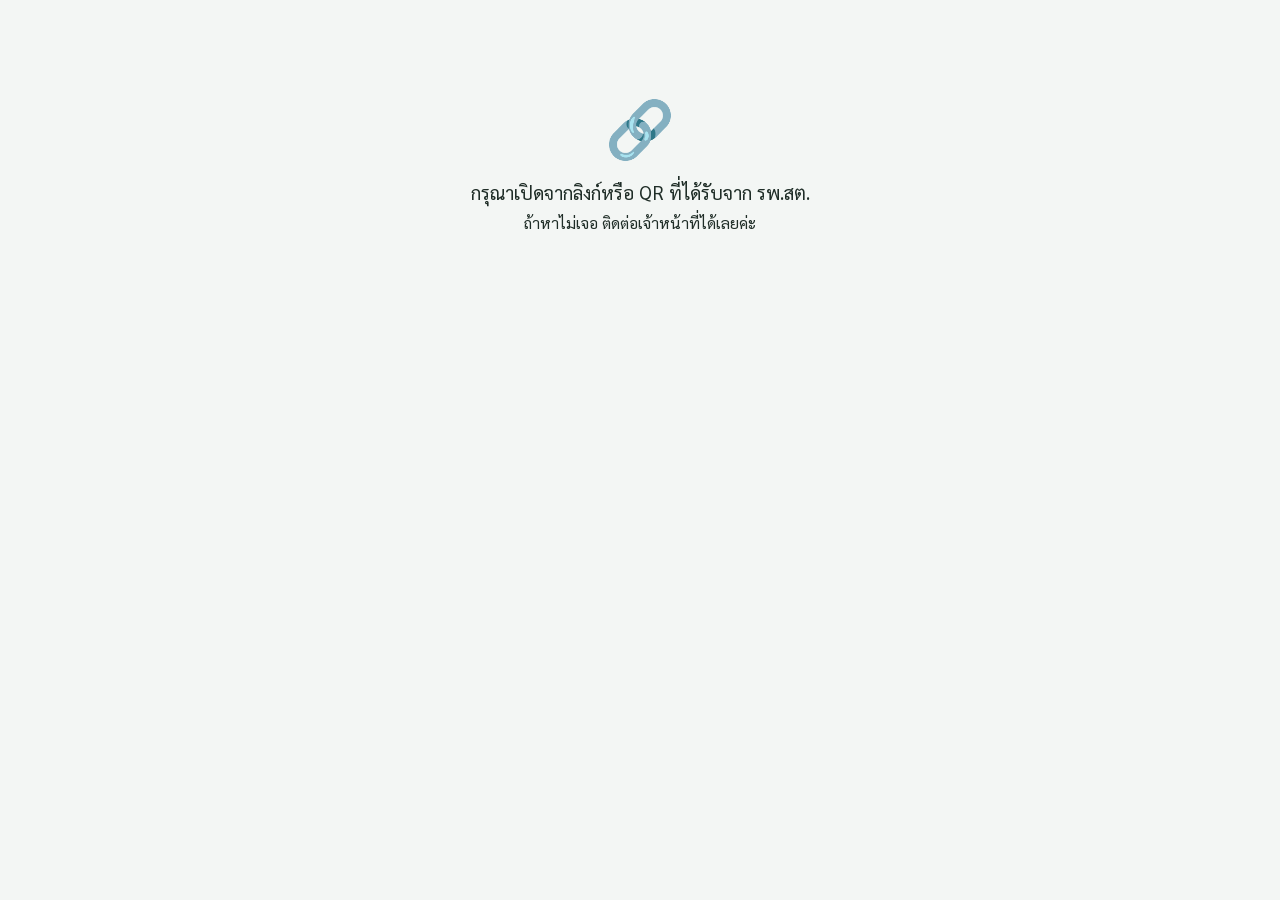
<file: index.html>
<!DOCTYPE html>
<html lang="th">
<head>
<meta charset="UTF-8">
<meta name="viewport" content="width=device-width, initial-scale=1">
<meta name="theme-color" content="#0f7a5c">
<meta name="apple-mobile-web-app-capable" content="yes">
<meta name="apple-mobile-web-app-title" content="บันทึกสุขภาพ">
<link rel="apple-touch-icon" href="icon-192.png">
<link rel="icon" href="icon-192.png">
<link rel="manifest" id="manifestLink" href="manifest.json">
<title>บันทึกสุขภาพ รพ.สต.บ้านนาเพียงใหม่</title>
<link href="https://fonts.googleapis.com/css2?family=Sarabun:wght@400;600;700&display=swap" rel="stylesheet">
<link rel="stylesheet" href="style.css">
</head>
<body class="ckd">
<div class="offline" id="offlineBar">📶 ไม่มีอินเทอร์เน็ต — บันทึกไว้ในเครื่องก่อน จะส่งให้อัตโนมัติเมื่อมีสัญญาณ</div>

<div class="boot" id="boot"><span class="em">🩺</span>กำลังโหลด...<div class="spin"></div></div>

<!-- ================= บันทึกวันนี้ ================= -->
<div class="app" id="vLog" style="display:none">
<header>
  <h1 id="hello">สวัสดีค่ะ</h1>
  <div class="sub" id="today"></div>
  <div><span class="streak" id="grpBadge"></span> <span class="streak" id="streakBadge"></span></div>
  <div class="prog"><i id="progBar"></i></div>
  <div class="sub" style="margin-top:4px;font-size:15px" id="progTxt">บันทึกแล้ว 0 จาก 5 หมวด</div>
</header>

<section class="card" id="c-food">
  <h2>🍲 วันนี้กินอะไร <span class="ok">✔ แล้ว</span></h2>
  <div class="hint only-ckd">เลือกมื้อ แล้วแตะเมนูที่กิน (เลือกได้หลายอย่าง)</div>
  <div class="hint only-dm">เลือกมื้อ แล้วบอกว่ากิน<b>เท่าไร</b> · กด + / − ได้เลย · <span style="border:2px solid #f5c98a;border-radius:10px;padding:0 6px">ขอบส้ม</span> = หวาน</div>
  <div class="tabs" id="mealTabs"><button class="on" data-m="0">🌅 เช้า</button><button data-m="1">☀️ กลางวัน</button><button data-m="2">🌙 เย็น</button></div>
  <div class="only-3b">
    <div class="protbox" style="margin:0 0 10px">
      <div class="q">🍖 เนื้อสัตว์ / ไข่ <b id="protMealName">มื้อเช้า</b></div>
      <div class="row"><span>เนื้อหมู ไก่ ปลา (ช้อนกินข้าว)</span><div class="step"><button onclick="stepProt('prot',-1)">−</button><b id="protN">0</b><button onclick="stepProt('prot',1)">+</button></div></div>
      <div class="row"><span>ไข่ (ฟอง) <small style="color:#5b6b64">= 2 ช้อน</small></span><div class="step"><button onclick="stepProt('egg',-1)">−</button><b id="eggN">0</b><button onclick="stepProt('egg',1)">+</button></div></div>
      <div class="protsum" id="protSum"></div>
    </div>
  </div>
  <div class="only-ckd"><div class="grid" id="foodGrid"></div></div>
  <div class="only-dm" id="dmMeal"></div>
  <div class="other" id="otherBox">
    <div class="hint" style="margin:0 0 4px" id="otherHint">✏️ พิมพ์เมนูอื่นที่กินมื้อนี้ (เช่น แกงเห็ด, ต้มไก่บ้าน)</div>
    <textarea id="otherTxt" maxlength="200" placeholder="พิมพ์ชื่ออาหาร..."></textarea>
  </div>
  <div class="only-ckd" style="margin-top:12px">
    <div class="row"><span>🥬 ผักทั้งวัน (กำมือ)</span><div class="step"><button onclick="stepV('veg',-1)">−</button><b id="veg">0</b><button onclick="stepV('veg',1)">+</button></div></div>
  </div>
  <div class="only-dm"><div class="dmsum" id="dmSum"></div></div>
  <div class="only-ckd" style="margin-top:6px">
    <div class="lvq"><div class="q">🥣 ซดน้ำแกง น้ำต้ม มากแค่ไหน</div>
      <div class="lv" data-q="soup_lv" style="grid-template-columns:repeat(4,1fr)">
        <button data-v="0"><span class="em">🚫</span>ไม่ซด</button><button data-v="1"><span class="em">🥄</span>นิดหน่อย</button><button data-v="2" data-hi="1"><span class="em">🥣</span>ครึ่งถ้วย</button><button data-v="3" data-hi="1"><span class="em">🍲</span>หมดถ้วย</button>
      </div></div>
    <div class="lvq"><div class="q">🌶️ จ้ำน้ำพริก จ้ำแจ่ว จ้ำปลาร้า มากแค่ไหน</div>
      <div class="lv" data-q="dip_lv" style="grid-template-columns:repeat(3,1fr)">
        <button data-v="0"><span class="em">🚫</span>ไม่ได้จ้ำ</button><button data-v="1"><span class="em">🤏</span>จ้ำนิดหน่อย<br>บางคำ</button><button data-v="2" data-hi="1"><span class="em">🥢</span>จ้ำเกือบ<br>ทุกคำ</button>
      </div></div>
    <div class="row" style="border-top:1px dashed #e2ebe6"><span>เติมผงปรุง น้ำปลา ปลาร้าเพิ่มไหม</span><div class="yn" data-q="season"><button data-v="0">ไม่</button><button data-v="1">เติม</button></div></div>
  </div>
</section>

<section class="card" id="c-water">
  <h2>💧 ดื่มน้ำเปล่า <span class="ok">✔ แล้ว</span></h2>
  <div class="hint">แตะแก้วตามจำนวนที่ดื่ม · เป้าหมายของคุณ <b id="wGoal">8</b> แก้ว</div>
  <div class="tip3a only-3a">💡 กลุ่ม 3a: <b>เน้นดื่มน้ำให้ครบเป้าทุกวัน</b> ช่วยให้ไตทำงานได้ดี</div>
  <div class="glasses" id="glasses"></div>
  <div style="font-size:17px">ดื่มแล้ว <b id="wCount">0</b> แก้ว</div>
</section>

<section class="card" id="c-move">
  <h2>🚶 ออกแรง ออกกำลังกาย <span class="ok">✔ แล้ว</span></h2>
  <div class="hint">ทำอะไรบ้าง และนานเท่าไร · เป้าหมาย <b id="mGoal">30</b> นาที</div>
  <div class="grid" id="moveGrid"></div>
  <div class="mins" id="mins"></div>
</section>

<section class="card" id="c-med">
  <h2>💊 กินยาประจำ <span class="ok">✔ แล้ว</span></h2>
  <div class="big" id="medBig">
    <button data-v="ครบ">✅ กินครบทุกมื้อ</button>
    <button data-v="ลืมบางมื้อ" class="bad">⏰ ลืมบางมื้อ</button>
    <button data-v="ไม่ได้กิน" class="bad">❌ ไม่ได้กินเลย / หยุดเอง</button>
  </div>
</section>

<section class="card warn only-ckd" id="c-risk">
  <h2>⚠️ เรื่องที่ต้องระวังไต <span class="ok">✔ แล้ว</span></h2>
  <div class="row"><span>วันนี้กินยาแก้ปวด หรือไปฉีดยาไหม</span><div class="yn" data-q="nsaid"><button data-v="0">ไม่</button><button data-v="1">ใช่</button></div></div>
  <div class="sub-q" id="nsaidSub"><div class="hint" style="margin:0 0 6px">เป็นยาอะไร (แตะเลือก)</div><div class="grid" id="nsaidGrid"></div></div>
  <div class="row"><span>กินสมุนไพร ยาหม้อ อาหารเสริมไหม</span><div class="yn" data-q="herb"><button data-v="0">ไม่</button><button data-v="1">ใช่</button></div></div>
  <div class="row"><span>ความดันวันนี้ (ถ้าวัด)</span><span style="display:flex;align-items:center;gap:6px"><input class="num" id="bpS" placeholder="บน" inputmode="numeric" pattern="[0-9]*" maxlength="3" style="width:76px"><b style="font-size:24px">/</b><input class="num" id="bpD" placeholder="ล่าง" inputmode="numeric" pattern="[0-9]*" maxlength="3" style="width:76px"></span></div>
</section>

<section class="card warn only-dm" id="c-hypo">
  <h2>⚠️ ระวังน้ำตาลต่ำ <span class="ok">✔ แล้ว</span></h2>
  <div class="row"><span>มีอาการใจสั่น เหงื่อออก หน้ามืด หิวมาก ไหม</span><div class="yn" data-q="hypo"><button data-v="0">ไม่มี</button><button data-v="1">มี</button></div></div>
  <div class="row"><span>ค่าน้ำตาลปลายนิ้ว (ถ้าเจาะ)</span><span><input class="num" id="dtx" placeholder="mg/dL" inputmode="numeric" pattern="[0-9]*" maxlength="3"></span></div>
  <div class="row"><span>⚖️ น้ำหนักวันนี้<br><small style="color:#5b6b64">ชั่งตอนเช้า หลังเข้าห้องน้ำ</small></span><span><input class="num" id="wt" placeholder="กก." inputmode="decimal" maxlength="5"></span></div>
</section>
</div>

<!-- ================= ผลของฉัน ================= -->
<div class="app" id="vRes" style="display:none">
  <div class="rhead"><h1>📈 ผลของฉัน</h1><div style="opacity:.9;font-size:16px" id="resSub"></div></div>
  <div id="resBody"><div class="spin"></div></div>
</div>

<!-- ================= ความรู้ ================= -->
<div class="app" id="vKb" style="display:none">
  <div class="rhead"><h1>📚 ความรู้</h1><div style="opacity:.9;font-size:16px" id="kbSub"></div></div>
  <section class="card"><h2>⭐ เรื่องของวันนี้</h2><div class="hint">อ่านวันละ 1 เรื่อง ใช้เวลาไม่ถึง 1 นาที</div><div id="kbToday"></div></section>
  <section class="card"><h2>📖 เรื่องทั้งหมด <span style="margin-left:auto;font-size:15px;color:#0f7a5c" id="kbCount"></span></h2><div id="kbList"></div></section>
</div>

<div class="save" id="saveBar" style="display:none"><button id="saveBtn" onclick="save()">💾 บันทึกวันนี้</button></div>
<nav id="nav" style="display:none"><div class="on" data-v="log"><span>📝</span>บันทึกวันนี้</div><div data-v="res"><span>📈</span>ผลของฉัน</div><div data-v="kb"><span>📚</span>ความรู้</div></nav>
<div class="overlay" id="ov"><div class="sheet" id="sheet"></div></div>

<script src="config.js"></script>
<script src="app.js"></script>
</body>
</html>
</file>
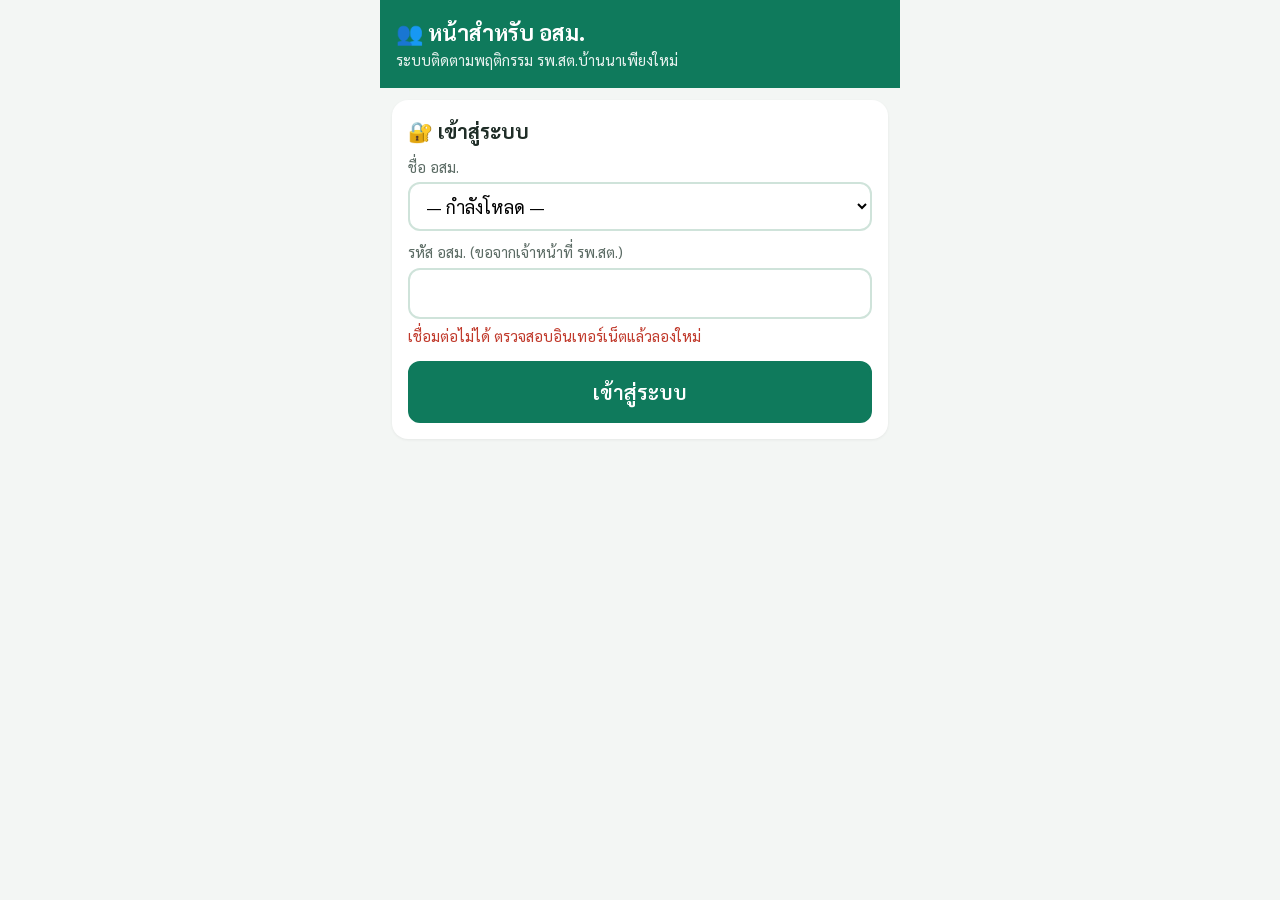
<file: osm.html>
<!DOCTYPE html>
<html lang="th">
<head>
<meta charset="UTF-8">
<meta name="viewport" content="width=device-width, initial-scale=1">
<meta name="theme-color" content="#0f7a5c">
<meta name="robots" content="noindex">
<title>อสม. – ระบบติดตามพฤติกรรม รพ.สต.บ้านนาเพียงใหม่</title>
<link rel="icon" href="icon-192.png">
<link href="https://fonts.googleapis.com/css2?family=Sarabun:wght@400;600;700&display=swap" rel="stylesheet">
<style>
*{box-sizing:border-box;margin:0;padding:0}
body{font-family:'Sarabun',sans-serif;background:#f3f6f4;color:#1f2d27;font-size:18px;line-height:1.5}
.wrap{max-width:520px;margin:0 auto;padding-bottom:40px}
header{background:#0f7a5c;color:#fff;padding:16px}
header h1{font-size:22px}
header .sub{font-size:15px;opacity:.9}
header .out{float:right;background:transparent;border:1px solid #fff;color:#fff;border-radius:10px;padding:4px 10px;font:inherit;font-size:14px}
.card{background:#fff;margin:12px;border-radius:16px;padding:16px;box-shadow:0 1px 3px rgba(0,0,0,.06)}
label{display:block;font-size:15px;color:#5b6b64;margin:10px 0 4px}
input,select,textarea{width:100%;font:inherit;font-size:18px;padding:10px 12px;border:2px solid #cfe3da;border-radius:12px;background:#fff}
.btn{display:inline-block;border:2px solid #0f7a5c;background:#fff;color:#0f7a5c;font:inherit;font-size:16px;font-weight:600;padding:9px 12px;border-radius:12px;text-decoration:none;text-align:center;cursor:pointer}
.btn.pri{background:#0f7a5c;color:#fff}
.btn.big{width:100%;padding:14px;font-size:20px;margin-top:14px}
.err{color:#c0392b;font-size:15px;margin-top:6px}
.sum{display:flex;gap:8px;margin:12px}
.sum div{flex:1;background:#fff;border-radius:14px;padding:10px;text-align:center;font-size:14px;color:#5b6b64}
.sum b{display:block;font-size:26px;color:#1f2d27}
.sum .red b{color:#c0392b}.sum .grn b{color:#0f7a5c}
.tabs{display:flex;gap:6px;margin:0 12px}
.tabs button{flex:1;padding:10px 0;border:2px solid #cfe3da;background:#fff;border-radius:12px;font:inherit;font-size:16px}
.tabs button.on{border-color:#0f7a5c;background:#e3f4ec;font-weight:700}
.pt h3{font-size:20px;margin-bottom:2px}
.pill{display:inline-block;font-size:13px;padding:1px 8px;border-radius:10px;font-weight:600;margin-right:4px}
.p-ckd{background:#e6f0fa;color:#1d5a91}.p-dm{background:#f6ebfa;color:#7a2f8f}
.st{margin:8px 0;padding:8px 10px;border-radius:10px;font-size:16px}
.st.ok{background:#e3f4ec;color:#0a5a43}.st.wait{background:#f1f3f2;color:#5b6b64}.st.bad{background:#fde3e1;color:#a3261b}
.meta{font-size:14px;color:#5b6b64}
.bar{height:8px;background:#eef1f0;border-radius:4px;overflow:hidden;margin:4px 0 2px}
.bar i{display:block;height:100%}
.acts{display:grid;grid-template-columns:1fr 1fr;gap:8px;margin-top:10px}
.acts .full{grid-column:1/-1}
.box{margin-top:10px;background:#f5faf7;border-radius:12px;padding:10px;display:none}
.box.show{display:block}
.box .row{display:flex;gap:8px;margin-top:6px}
.salt{font-size:15px;margin-top:6px;padding:6px 10px;border-radius:10px}
.s0{background:#e3f4ec;color:#0a5a43}.s1{background:#fdeccc;color:#8a5200}.s2{background:#fde3e1;color:#a3261b}
.alert{background:#fff7f6;border:1px solid #f3cfc9;border-radius:10px;padding:8px 10px;margin-top:8px;font-size:15px}
.empty{text-align:center;color:#8a9893;padding:20px}
.spin{width:36px;height:36px;border:4px solid #cfe3da;border-top-color:#0f7a5c;border-radius:50%;animation:sp 1s linear infinite;margin:30px auto}
@keyframes sp{to{transform:rotate(360deg)}}
.toast{position:fixed;left:50%;bottom:20px;transform:translateX(-50%);background:#1f2d27;color:#fff;padding:10px 18px;border-radius:12px;font-size:16px;display:none;z-index:9;max-width:90%}
.toast.show{display:block}
</style>
</head>
<body>
<div class="wrap">
<header><button class="out" id="outBtn" style="display:none" onclick="logout()">ออก</button><h1>👥 หน้าสำหรับ อสม.</h1><div class="sub" id="hSub">ระบบติดตามพฤติกรรม รพ.สต.บ้านนาเพียงใหม่</div></header>

<div class="card" id="loginBox" style="display:none">
  <h2 style="font-size:20px">🔐 เข้าสู่ระบบ</h2>
  <label>ชื่อ อสม.</label><select id="lName"><option value="">— กำลังโหลด —</option></select>
  <label>รหัส อสม. (ขอจากเจ้าหน้าที่ รพ.สต.)</label><input id="lPw" type="password" inputmode="numeric" onkeydown="if(event.key==='Enter')doLogin()">
  <div class="err" id="lErr"></div>
  <button class="btn pri big" id="lBtn" onclick="doLogin()">เข้าสู่ระบบ</button>
</div>

<div id="main" style="display:none">
  <div class="sum" id="sum"></div>
  <div class="tabs"><button class="on" data-f="need" onclick="setF('need')">⚠️ ต้องติดตาม</button><button data-f="all" onclick="setF('all')">👥 ทั้งหมด</button><button onclick="load()" style="flex:0 0 52px">🔄</button></div>
  <div id="list"><div class="spin"></div></div>
</div>
</div>
<div class="toast" id="toast"></div>
<script src="config.js"></script>
<script>
'use strict';
const $=id=>document.getElementById(id);
const esc=s=>String(s==null?'':s).replace(/[&<>"']/g,c=>({'&':'&amp;','<':'&lt;','>':'&gt;','"':'&quot;',"'":'&#39;'}[c]));
const ls={get(k){try{return localStorage.getItem(k)}catch(e){return null}},set(k,v){try{localStorage.setItem(k,v)}catch(e){}},del(k){try{localStorage.removeItem(k)}catch(e){}}};
const GN={ckd:'🫘 ชะลอไต',dm:'🏃 ลดหวานลดพุง'};
const ymd=d=>d.getFullYear()+'-'+String(d.getMonth()+1).padStart(2,'0')+'-'+String(d.getDate()).padStart(2,'0');
const thD=s=>{const d=new Date(String(s).slice(0,10)+'T12:00:00');return isNaN(d)?esc(s):d.toLocaleDateString('th-TH',{day:'numeric',month:'short'})};
let SES=ls.get('osm_session'),NAME=ls.get('osm_name')||'',DATA=null,F='need';

async function api(action,data){
  let j;
  try{const r=await fetch(window.API_URL,{method:'POST',headers:{'Content-Type':'text/plain;charset=utf-8'},body:JSON.stringify(Object.assign({action,session:SES},data||{}))});j=await r.json()}
  catch(e){throw new Error('เชื่อมต่อไม่ได้ ตรวจสอบอินเทอร์เน็ตแล้วลองใหม่')}
  if(!j.ok){if(/เข้าสู่ระบบใหม่/.test(j.error||''))logout(true);throw new Error(j.error||'เกิดข้อผิดพลาด')}
  return j;
}
async function showLogin(msg){
  $('main').style.display='none';$('outBtn').style.display='none';$('loginBox').style.display='block';$('lErr').textContent=msg||'';
  try{const r=await api('osmNames');$('lName').innerHTML='<option value="">— เลือกชื่อ —</option>'+r.names.map(n=>'<option'+(n===NAME?' selected':'')+'>'+esc(n)+'</option>').join('');
    if(!r.names.length)$('lErr').textContent='ยังไม่มีชื่อ อสม. ในระบบ (เจ้าหน้าที่ต้องกรอก "อสม. ผู้ดูแล" ตอนลงทะเบียนผู้ป่วย)'}
  catch(e){$('lErr').textContent=e.message}
}
async function doLogin(){
  const n=$('lName').value,pw=$('lPw').value;
  if(!n){$('lErr').textContent='กรุณาเลือกชื่อ';return}if(!pw){$('lErr').textContent='กรุณากรอกรหัส';return}
  $('lBtn').disabled=true;
  try{const r=await api('osmLogin',{name:n,password:pw});SES=r.session;NAME=r.name;ls.set('osm_session',SES);ls.set('osm_name',NAME);$('lPw').value='';start()}
  catch(e){$('lErr').textContent=e.message}
  $('lBtn').disabled=false;
}
function logout(expired){SES=null;ls.del('osm_session');showLogin(expired?'หมดเวลาใช้งาน กรุณาเข้าสู่ระบบใหม่':'')}
function start(){$('loginBox').style.display='none';$('main').style.display='block';$('outBtn').style.display='inline-block';$('hSub').textContent='👤 '+NAME;load()}
async function load(){
  $('list').innerHTML='<div class="spin"></div>';
  try{DATA=await api('osmPatients');render()}catch(e){$('list').innerHTML='<div class="card err">'+esc(e.message)+'</div>'}
}
const need=p=>!p.recToday||p.alerts.length>0;
function setF(f){F=f;document.querySelectorAll('.tabs button[data-f]').forEach(b=>b.classList.toggle('on',b.dataset.f===f));render()}
const byName=()=>(/^อสม/.test(NAME)?NAME:'อสม.'+NAME);
function render(){
  const P=DATA.patients,rec=P.filter(p=>p.recToday).length,nd=P.filter(need).length;
  $('sum').innerHTML='<div>ดูแล<b>'+P.length+'</b>ราย</div><div class="grn">บันทึกวันนี้<b>'+rec+'</b>ราย</div><div class="red">ต้องติดตาม<b>'+nd+'</b>ราย</div>';
  const L=(F==='need'?P.filter(need):P).slice().sort((a,b)=>b.noRecDays-a.noRecDays||b.alerts.length-a.alerts.length);
  if(!L.length){$('list').innerHTML='<div class="card empty">'+(F==='need'?'🎉 ทุกคนบันทึกวันนี้แล้ว ไม่มีรายการต้องติดตาม':'ยังไม่มีผู้ป่วยในความดูแล')+'</div>';return}
  $('list').innerHTML=L.map(p=>{
    const st=p.recToday?'<div class="st ok">✅ บันทึกวันนี้แล้ว</div>':(p.noRecDays>=3?'<div class="st bad">🔴 ไม่ได้บันทึก '+p.noRecDays+' วันแล้ว — ควรไปเยี่ยม/โทรถาม</div>':'<div class="st wait">⏳ วันนี้ยังไม่บันทึก'+(p.noRecDays>1?' (ขาด '+p.noRecDays+' วัน)':'')+'</div>');
    const salt=p.lastSalt?'<div class="salt s'+(p.lastSalt.value<=0.7?0:p.lastSalt.value<=0.9?1:2)+'">🧂 ค่าความเค็มล่าสุด '+p.lastSalt.value.toFixed(2)+'% ('+thD(p.lastSalt.date)+')</div>':(p.group==='ckd'?'<div class="salt s1">🧂 ยังไม่เคยวัดความเค็ม</div>':'');
    const al=p.alerts.map(a=>'<div class="alert">'+(a.level>=3?'🔴':'🟠')+' '+esc(a.message)+(a.type==='norec'?'<div class="row" style="margin-top:6px"><input id="fn-'+a.alert_id+'" placeholder="ไปเยี่ยมแล้ว ผลเป็นอย่างไร" maxlength="200"><button class="btn pri" onclick="follow(\''+a.alert_id+'\')">ปิด</button></div>':'<div class="meta">เจ้าหน้าที่จะติดตามรายการนี้</div>')+'</div>').join('');
    const id=esc(p.patient_id);
    return '<div class="card pt"><h3>'+esc(p.name)+'</h3><span class="pill p-'+p.group+'">'+GN[p.group]+(p.ckd_stage?' '+p.ckd_stage:'')+'</span><span class="meta">หมู่ '+esc(p.moo)+(p.phone?' · ☎ <a href="tel:'+esc(p.phone)+'">'+esc(p.phone)+'</a>':'')+'</span>'+
      st+'<div class="meta">บันทึก 7 วันล่าสุด: '+p.rec7+'/7 วัน</div><div class="bar"><i style="width:'+(p.rec7/7*100)+'%;background:'+(p.rec7>=5?'#2e9e6b':p.rec7>=3?'#e8a317':'#d0442c')+'"></i></div>'+salt+al+
      '<div class="acts"><a class="btn pri full" href="index.html?t='+encodeURIComponent(p.token)+'&by='+encodeURIComponent(byName())+'">📝 บันทึกแทนผู้ป่วย</a>'+
      (p.group==='ckd'?'<button class="btn" onclick="tog(\'sb-'+id+'\')">🧂 ค่าความเค็ม</button>':'')+'<button class="btn'+(p.group==='ckd'?'':' full')+'" onclick="tog(\'nb-'+id+'\')">🏠 บันทึกเยี่ยม</button></div>'+
      (p.group==='ckd'?'<div class="box" id="sb-'+id+'"><b>🧂 ค่าจากเครื่อง CHEM METER (%)</b><div class="meta">😊 ไม่เกิน 0.70 · 😐 0.71–0.90 · 😢 เกิน 0.90</div><div class="row"><input id="sv-'+id+'" inputmode="decimal" placeholder="เช่น 0.82"><input id="sd-'+id+'" type="date" value="'+ymd(new Date())+'"></div><button class="btn pri big" style="margin-top:8px;padding:10px;font-size:18px" onclick="saveSalt(\''+id+'\')">บันทึกค่าความเค็ม</button><div class="err" id="se-'+id+'"></div></div>':'')+
      '<div class="box" id="nb-'+id+'"><b>🏠 บันทึกการเยี่ยม</b><textarea id="nv-'+id+'" rows="3" maxlength="300" placeholder="เช่น ไปเยี่ยมบ้าน ผู้ป่วยลืมบันทึกเพราะ... แนะนำ..."></textarea><button class="btn pri big" style="margin-top:8px;padding:10px;font-size:18px" onclick="saveNote(\''+id+'\')">บันทึก</button><div class="err" id="ne-'+id+'"></div></div></div>';
  }).join('');
}
function tog(id){$(id).classList.toggle('show')}
async function saveSalt(id){
  const v=parseFloat($('sv-'+id).value),d=$('sd-'+id).value;
  if(isNaN(v)||v<0||v>3){$('se-'+id).textContent='กรุณากรอกตัวเลข 0–3 เช่น 0.82';return}
  if(!d||d>ymd(new Date())){$('se-'+id).textContent='วันที่ไม่ถูกต้อง';return}
  try{const r=await api('osmSalt',{patient_id:id,value:v,date:d});toast(v>0.9?'บันทึกแล้ว — เค็มมาก เจ้าหน้าที่จะได้รับแจ้ง':'บันทึกค่าความเค็มแล้ว');load()}catch(e){$('se-'+id).textContent=e.message}
}
async function saveNote(id){
  const t=$('nv-'+id).value.trim();if(!t){$('ne-'+id).textContent='กรุณาพิมพ์บันทึก';return}
  try{await api('osmNote',{patient_id:id,text:t});toast('บันทึกการเยี่ยมแล้ว');load()}catch(e){$('ne-'+id).textContent=e.message}
}
async function follow(aid){
  const el=$('fn-'+aid),t=el.value.trim();if(!t){el.focus();el.placeholder='กรุณาพิมพ์ผลการเยี่ยมก่อน';el.style.borderColor='#d0442c';return}
  try{await api('osmFollow',{alert_id:aid,note:t});toast('ปิดรายการแล้ว');load()}catch(e){toast(e.message)}
}
let tt;function toast(m){const t=$('toast');t.textContent=m;t.classList.add('show');clearTimeout(tt);tt=setTimeout(()=>t.classList.remove('show'),3000)}
if(SES)start();else showLogin();
</script>
</body>
</html>
</file>
<file: style.css>
*{box-sizing:border-box;margin:0;padding:0}
body{font-family:'Sarabun',sans-serif;background:#f3f6f4;color:#1f2d27;font-size:18px;line-height:1.5}
.app{max-width:480px;margin:0 auto;padding-bottom:150px}
header{background:#0f7a5c;color:#fff;padding:18px 16px 22px}
header h1{font-size:24px;font-weight:700}
header .sub{opacity:.9;font-size:16px}
.streak{display:inline-block;margin-top:10px;background:rgba(255,255,255,.18);padding:4px 12px;border-radius:20px;font-size:16px}
.prog{height:10px;background:rgba(255,255,255,.25);border-radius:5px;margin-top:12px;overflow:hidden}
.prog i{display:block;height:100%;width:0;background:#ffd55c;transition:width .3s}
.card{background:#fff;margin:14px 12px;border-radius:16px;padding:16px;box-shadow:0 1px 3px rgba(0,0,0,.06)}
.card h2{font-size:21px;font-weight:700;display:flex;align-items:center;gap:8px;margin-bottom:4px}
.card h2 .ok{margin-left:auto;font-size:15px;color:#0f7a5c;font-weight:600;visibility:hidden}
.card.done h2 .ok{visibility:visible}
.hint{font-size:15px;color:#5b6b64;margin-bottom:10px}
.tabs{display:flex;gap:6px;margin-bottom:10px}
.tabs button{flex:1;padding:10px 0;border:2px solid #cfe3da;background:#fff;border-radius:12px;font:inherit;font-size:17px}
.tabs button.on{border-color:#0f7a5c;background:#e3f4ec;font-weight:700}
.grid{display:grid;grid-template-columns:1fr 1fr;gap:8px}
.chip{border:2px solid #dde7e2;background:#fff;border-radius:14px;padding:10px 8px;font:inherit;font-size:17px;text-align:center;position:relative;min-height:74px}
.chip .em{font-size:26px;display:block;line-height:1.2}
.chip.on{border-color:#0f7a5c;background:#e3f4ec;font-weight:700}
.tag{position:absolute;top:4px;right:6px;font-size:12px;padding:0 6px;border-radius:8px;font-weight:600}
.t-salt{background:#fde3e1;color:#a3261b}
.t-sugar{background:#fdeccc;color:#8a5200}
.row{display:flex;align-items:center;justify-content:space-between;padding:10px 0;border-top:1px dashed #e2ebe6;gap:10px}
.row:first-of-type{border-top:none}
.yn{display:flex;gap:6px}
.yn button{min-width:66px;padding:10px 12px;border:2px solid #dde7e2;border-radius:12px;background:#fff;font:inherit;font-size:17px}
.yn button.on-no{border-color:#0f7a5c;background:#e3f4ec;font-weight:700}
.yn button.on-yes{border-color:#d0442c;background:#fde3e1;font-weight:700;color:#a3261b}
.step{display:flex;align-items:center;gap:10px}
.step button{width:46px;height:46px;border-radius:50%;border:2px solid #0f7a5c;background:#fff;font-size:26px;color:#0f7a5c;line-height:1}
.step b{min-width:34px;text-align:center;font-size:24px}
.glasses{display:flex;flex-wrap:wrap;gap:6px;margin:6px 0}
.glass{width:48px;height:58px;border:2px solid #7ab8d9;border-radius:4px 4px 10px 10px;background:#fff;position:relative;overflow:hidden}
.glass::after{content:'';position:absolute;left:0;right:0;bottom:0;height:0;background:#4aa3d6;transition:height .2s}
.glass.full::after{height:80%}
.big{width:100%;display:flex;flex-direction:column;gap:8px}
.big button{padding:14px;border:2px solid #dde7e2;border-radius:14px;background:#fff;font:inherit;font-size:19px;text-align:left}
.big button.on{border-color:#0f7a5c;background:#e3f4ec;font-weight:700}
.big button.bad.on{border-color:#d0442c;background:#fde3e1;color:#a3261b}
.mins{display:grid;grid-template-columns:repeat(5,1fr);gap:6px;margin-top:8px}
.mins button{padding:12px 0;border:2px solid #dde7e2;border-radius:12px;background:#fff;font:inherit;font-size:17px}
.mins button.on{border-color:#0f7a5c;background:#e3f4ec;font-weight:700}
input.num{width:110px;padding:10px;font:inherit;font-size:22px;border:2px solid #cfe3da;border-radius:12px;text-align:center}
.sub-q{display:none;margin-top:8px;background:#fff6f5;border-radius:12px;padding:10px}
.sub-q.show{display:block}
.warn{border-left:5px solid #d0442c}
.save{position:fixed;left:0;right:0;bottom:64px;padding:10px 12px;background:linear-gradient(transparent,#f3f6f4 30%)}
.save button{display:block;max-width:456px;margin:0 auto;width:100%;padding:16px;font:inherit;font-size:22px;font-weight:700;color:#fff;background:#0f7a5c;border:none;border-radius:16px}
nav{position:fixed;left:0;right:0;bottom:0;background:#fff;border-top:1px solid #dde7e2;display:flex;justify-content:center}
nav div{flex:1;max-width:160px;text-align:center;padding:8px 0;font-size:15px;color:#6b7a73}
nav div.on{color:#0f7a5c;font-weight:700}
nav span{display:block;font-size:22px}
.overlay{display:none;position:fixed;inset:0;background:rgba(0,0,0,.45);align-items:flex-end;justify-content:center;z-index:9}
.overlay.show{display:flex}
.sheet{background:#fff;width:100%;max-width:480px;border-radius:22px 22px 0 0;padding:22px 18px 28px;max-height:85vh;overflow:auto}
.sheet h3{font-size:24px;margin-bottom:8px}
.sheet .line{padding:6px 0;border-bottom:1px solid #eef3f0;font-size:17px}
.alert{margin-top:12px;background:#fde3e1;color:#7d1d12;border-radius:12px;padding:12px;font-size:17px}
.good{margin-top:12px;background:#e3f4ec;color:#0a5a43;border-radius:12px;padding:12px;font-size:17px}
.sheet button{margin-top:16px;width:100%;padding:14px;font:inherit;font-size:20px;border:none;border-radius:14px;background:#0f7a5c;color:#fff}
.lvq{padding:10px 0;border-top:1px dashed #e2ebe6}
.lvq .q{margin-bottom:6px}
.lv{display:grid;gap:6px}
.lv button{padding:10px 4px;border:2px solid #dde7e2;border-radius:12px;background:#fff;font:inherit;font-size:16px;line-height:1.25}
.lv button .em{display:block;font-size:22px}
.lv button.on{border-color:#0f7a5c;background:#e3f4ec;font-weight:700}
.lv button.on.hi{border-color:#d0442c;background:#fde3e1;color:#a3261b}
.other{display:none;margin-top:8px}
.other.show{display:block}
.other textarea{width:100%;min-height:64px;padding:10px;font:inherit;font-size:18px;border:2px solid #0f7a5c;border-radius:12px;resize:vertical}
.rhead{background:#0f7a5c;color:#fff;padding:18px 16px}
.rhead h1{font-size:24px}
.wk{width:100%;border-collapse:collapse;font-size:15px}
.wk th{font-weight:600;color:#5b6b64;padding:4px 0}
.wk td{text-align:center;padding:6px 0;border-top:1px solid #eef3f0}
.wk td:first-child{text-align:left;font-size:16px}
.dot{display:inline-block;width:22px;height:22px;border-radius:50%;line-height:22px;font-size:13px;color:#fff}
.d1{background:#2e9e6b}.d0{background:#e3e7e5;color:#9aa6a0}
.score{font-weight:700;color:#0f7a5c}
.goalbox{background:#f3faf6;border:2px solid #cfe3da;border-radius:14px;padding:12px;margin-top:10px}
.goalbox.miss{background:#fff8e6;border-color:#f0d9a0}
.gopt{display:flex;flex-direction:column;gap:8px;margin-top:8px}
.gopt button{padding:12px;border:2px solid #dde7e2;border-radius:12px;background:#fff;font:inherit;font-size:17px;text-align:left}
.gopt button.on{border-color:#0f7a5c;background:#e3f4ec;font-weight:700}
.gbtn{margin-top:10px;width:100%;padding:13px;font:inherit;font-size:19px;font-weight:700;border:none;border-radius:12px;background:#0f7a5c;color:#fff}
.chart{width:100%;height:auto;display:block;margin-top:6px}
.kpi{display:flex;gap:8px;margin-top:10px}
.kpi div{flex:1;background:#f3faf6;border-radius:12px;padding:10px;text-align:center;font-size:14px;color:#5b6b64}
.kpi b{display:block;font-size:22px;color:#1f2d27}
.salt{display:flex;gap:6px;margin-top:8px}
.salt div{flex:1;text-align:center;border-radius:12px;padding:8px 2px;font-size:14px}
.s0{background:#e3f4ec;color:#0a5a43}.s1{background:#fdeccc;color:#8a5200}.s2{background:#fde3e1;color:#a3261b}
.salt .em{font-size:24px;display:block}
nav div{cursor:pointer}
.a1c{display:flex;align-items:stretch;gap:8px;margin-top:8px}
.a1c .bx{flex:1;border-radius:14px;padding:10px;text-align:center;font-size:15px}
.a1c .bx b{display:block;font-size:30px;line-height:1.2}
.a1c .arr{display:flex;flex-direction:column;justify-content:center;align-items:center;font-size:15px;color:#0f7a5c;font-weight:700}
.a1c .arr span{font-size:26px}
.lv-hi{background:#fde3e1;color:#a3261b}.lv-mid{background:#fdeccc;color:#8a5200}.lv-ok{background:#e3f4ec;color:#0a5a43}.lv-wait{background:#f1f3f2;color:#8a9893;border:2px dashed #cfd8d4}
.scale{position:relative;height:16px;border-radius:8px;margin:34px 6px 26px;background:linear-gradient(90deg,#2e9e6b 0%,#2e9e6b 40%,#e8a317 40%,#e8a317 60%,#d0442c 60%,#d0442c 100%)}
.scale.egfr{background:linear-gradient(90deg,#d0442c 0%,#d0442c 33.3%,#ee7d3b 33.3%,#ee7d3b 50%,#e8a317 50%,#e8a317 66.7%,#2e9e6b 66.7%,#2e9e6b 100%)}
.scale .mk{position:absolute;top:-30px;transform:translateX(-50%);font-size:13px;font-weight:700;white-space:nowrap}
.scale .mk::after{content:'';position:absolute;left:50%;top:22px;width:3px;height:22px;background:#1f2d27;transform:translateX(-50%)}
.scale .tk{position:absolute;top:20px;transform:translateX(-50%);font-size:12px;color:#5b6b64}
.kb{border:2px solid #dde7e2;border-radius:14px;margin-top:10px;overflow:hidden;background:#fff}
.kb .kh{display:flex;align-items:center;gap:10px;padding:12px;font-weight:700;font-size:18px;cursor:pointer}
.kb .kh .em{font-size:30px}
.kb .kh .rd{margin-left:auto;font-size:14px;font-weight:600;color:#0f7a5c;white-space:nowrap}
.kb .kb-body{display:none;padding:0 14px 14px;font-size:17px}
.kb.open .kb-body{display:block}
.kb .kb-body li{margin:4px 0 4px 18px}
.kb .kb-body .tip{background:#fff8e6;border-radius:10px;padding:8px 10px;margin-top:8px;color:#7a5600}
.kb.today{border-color:#e8a317;background:#fffdf6}
.kb button.read{margin-top:10px;width:100%;padding:11px;font:inherit;font-size:17px;border:2px solid #0f7a5c;background:#fff;color:#0f7a5c;border-radius:12px;font-weight:700}
.only-ckd,.only-dm,.only-3a,.only-3b{display:none}
body.s3a .only-3a,body.s3b .only-3b{display:block}
.tip3a{background:#e6f1fb;color:#0c447c;border-radius:12px;padding:8px 12px;font-size:16px;margin-bottom:8px}
.protbox{margin-top:12px;background:#fff8f0;border:2px solid #f3d9bd;border-radius:14px;padding:10px 12px}
.protbox .q{font-weight:700;margin-bottom:2px}
.protsum{font-size:15px;margin-top:6px;padding:6px 10px;border-radius:10px;background:#fff}
.protsum.over{background:#fde3e1;color:#a3261b}
.dmrow{display:flex;align-items:center;justify-content:space-between;gap:8px;padding:9px 0;border-top:1px dashed #e2ebe6}
.dmrow:first-child{border-top:none}
.dmrow .lb{font-size:17px}
.dmrow .lb small{display:block;color:#5b6b64;font-size:13px}
.step.sm button{width:40px;height:40px;font-size:22px}
.step.sm b{min-width:28px;font-size:21px}
.vegpair{display:flex;gap:10px;flex-wrap:wrap;justify-content:flex-end}
.vegpair .u{font-size:13px;color:#5b6b64;text-align:center}
.cat{border-top:1px dashed #e2ebe6;padding:9px 0}
.cat .ct{font-size:17px;font-weight:600;margin-bottom:6px}
.opts{display:flex;flex-wrap:wrap;gap:6px}
.opts button{border:2px solid #dde7e2;background:#fff;border-radius:18px;padding:6px 11px;font:inherit;font-size:15px}
.opts button.on{border-color:#0f7a5c;background:#e3f4ec;font-weight:700}
.opts button.sw{border-color:#f5c98a}
.sel{margin-top:6px;background:#f5faf7;border-radius:10px;padding:2px 10px}
.sel .dmrow{padding:6px 0}
.dmsum{margin-top:10px;background:#f3faf6;border-radius:12px;padding:10px 12px;font-size:15px;line-height:1.7}
.dmsum b{font-size:16px}
.qtab{width:100%;border-collapse:collapse;font-size:14px}
.qtab th{color:#5b6b64;font-weight:600;padding:4px 2px;text-align:center}
.qtab td{text-align:center;padding:5px 2px;border-top:1px solid #eef3f0}
.qtab td:first-child,.qtab th:first-child{text-align:left}
.qtab .hi{color:#a3261b;font-weight:700}
body.ckd .only-ckd{display:block}
body.dm .only-dm{display:block}

.boot{max-width:480px;margin:60px auto;padding:24px;text-align:center;font-size:19px}
.boot .em{font-size:56px;display:block;margin-bottom:10px}
.spin{width:40px;height:40px;border:4px solid #cfe3da;border-top-color:#0f7a5c;border-radius:50%;animation:sp 1s linear infinite;margin:20px auto}
@keyframes sp{to{transform:rotate(360deg)}}
.save button:disabled{opacity:.6}
.offline{background:#fff3cd;color:#7a5600;text-align:center;font-size:15px;padding:6px;display:none}
.offline.show{display:block}
.empty{color:#8a9893;font-size:16px;text-align:center;padding:10px}

#foodGrid{grid-template-columns:repeat(3,1fr);gap:6px}
#foodGrid .chip{font-size:15px;padding:8px 4px;min-height:70px;line-height:1.3}
#foodGrid .chip .em{font-size:24px}
#foodGrid .tag{font-size:11px;top:2px;right:3px}
.bybar{background:#fff3cd;color:#7a5600;padding:10px 14px;font-size:16px;position:sticky;top:0;z-index:5;border-bottom:2px solid #f0d9a0}
.bybar a{float:right;color:#0f7a5c;font-weight:700}
</file>
